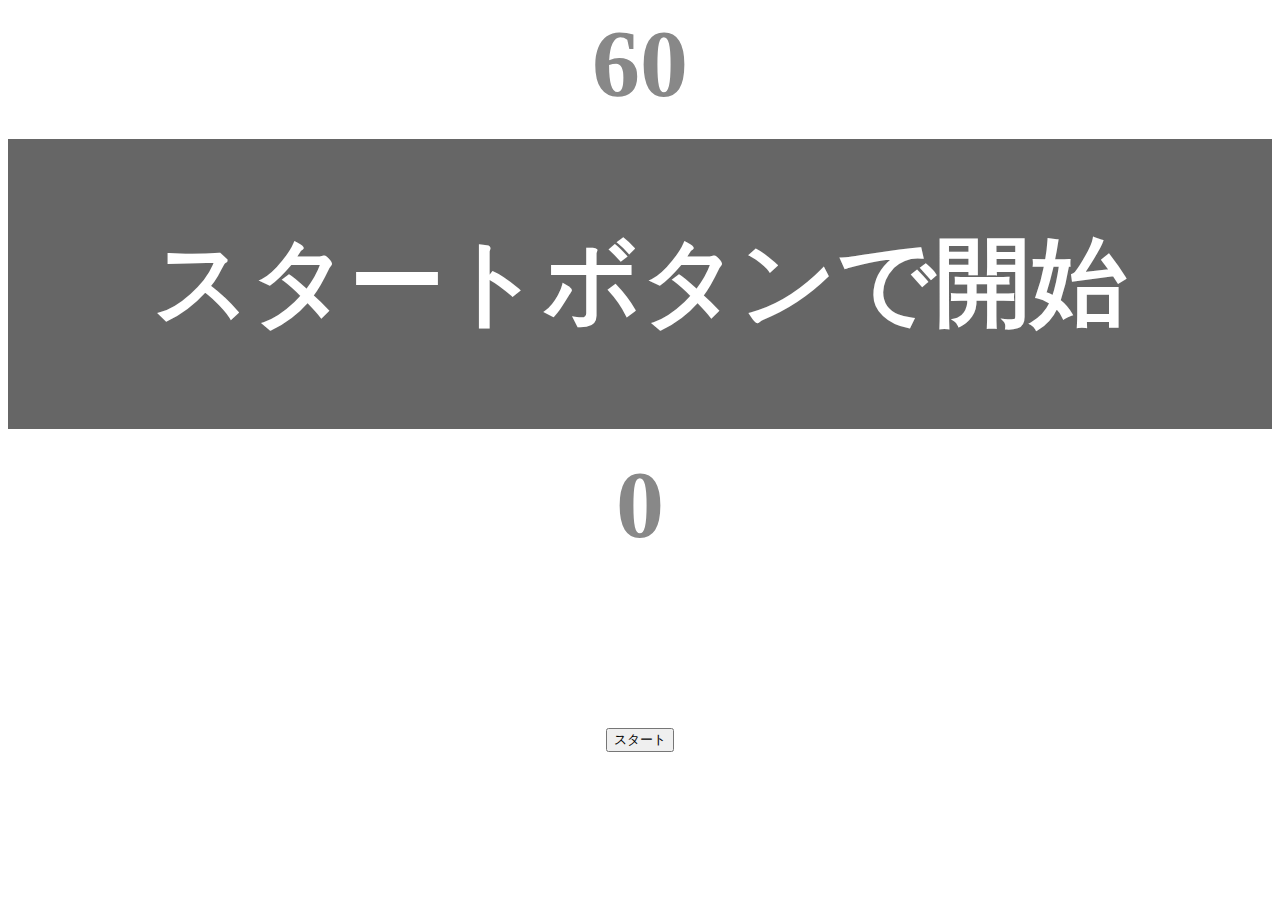
<file: kadai_001/index.html>
<!DOCTYPE html>
<html lang="ja">
<head>
  <title>タイピングゲーム</title>
  <meta charset="UTF-8">
  <meta name="description" content="【JavaScript応用編】簡易的なタイピングゲームです。">
  <meta name="viewport" content="width=device-width, initial-scale=1.0">
  <link rel="stylesheet" href="style.css">
</head>
<body>
  <p id="count" class="count">60</p>
  <div id="wrap" class="wrap">
    <span id="typed" class="typed"></span><span id="untyped"></span>
  </div>
  <p id="total">0</p>
  <button id="start">スタート</button>
  <script type="text/javascript" src="main.js"></script>
</body>
</html>
</file>
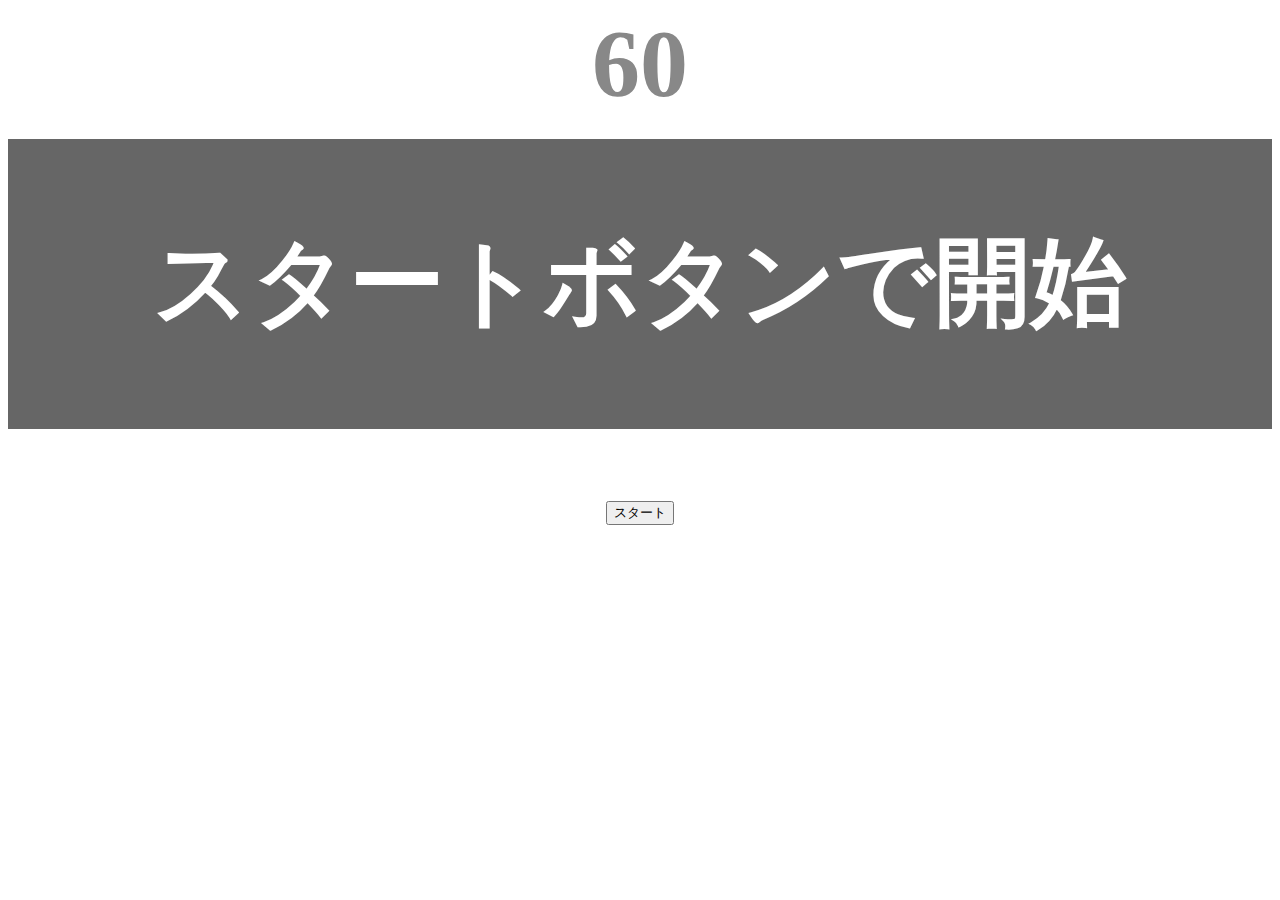
<file: kadai_002/index.html>
<!DOCTYPE html>
<html lang="ja">
<head>
  <title>タイピングゲーム</title>
  <meta charset="UTF-8">
  <meta name="description" content="【JavaScript応用編】簡易的なタイピングゲームです。">
  <meta name="viewport" content="width=device-width, initial-scale=1.0">
  <link rel="stylesheet" href="style.css">
</head>
<body>
  <p id="count" class="count">60</p>
  <div id="wrap" class="wrap">
    <span id="typed" class="typed"></span><span id="untyped"></span>
  </div>
  <button id="start">スタート</button>
  <script type="text/javascript" src="main.js"></script>
</body>
</html>
</file>
<file: kadai_001/style.css>
body {
  font-size: 6em; 
  text-align: center;
}

.count {
  margin: 0;
  font-weight: bold;
  color: #888;
}

.wrap {
  margin-top: 20px;
  padding: 80px 40px;
  background-color: #666;
  font-weight: bold;
  color: #fff;
}

.typed {
  color: lightgreen;
}

.mistyped {
  background-color: red;
}
#total {
  color: #888;
  font-weight: bold;
  margin-top: 20px;
}
</file>
<file: kadai_002/style.css>
body {
  font-size: 6em; 
  text-align: center;
}

.count {
  margin: 0;
  font-weight: bold;
  color: #888;
}

.wrap {
  margin-top: 20px;
  padding: 80px 40px;
  background-color: #666;
  font-weight: bold;
  color: #fff;
}

.typed {
  color: lightgreen;
}

.mistyped {
  background-color: red;
}
</file>
